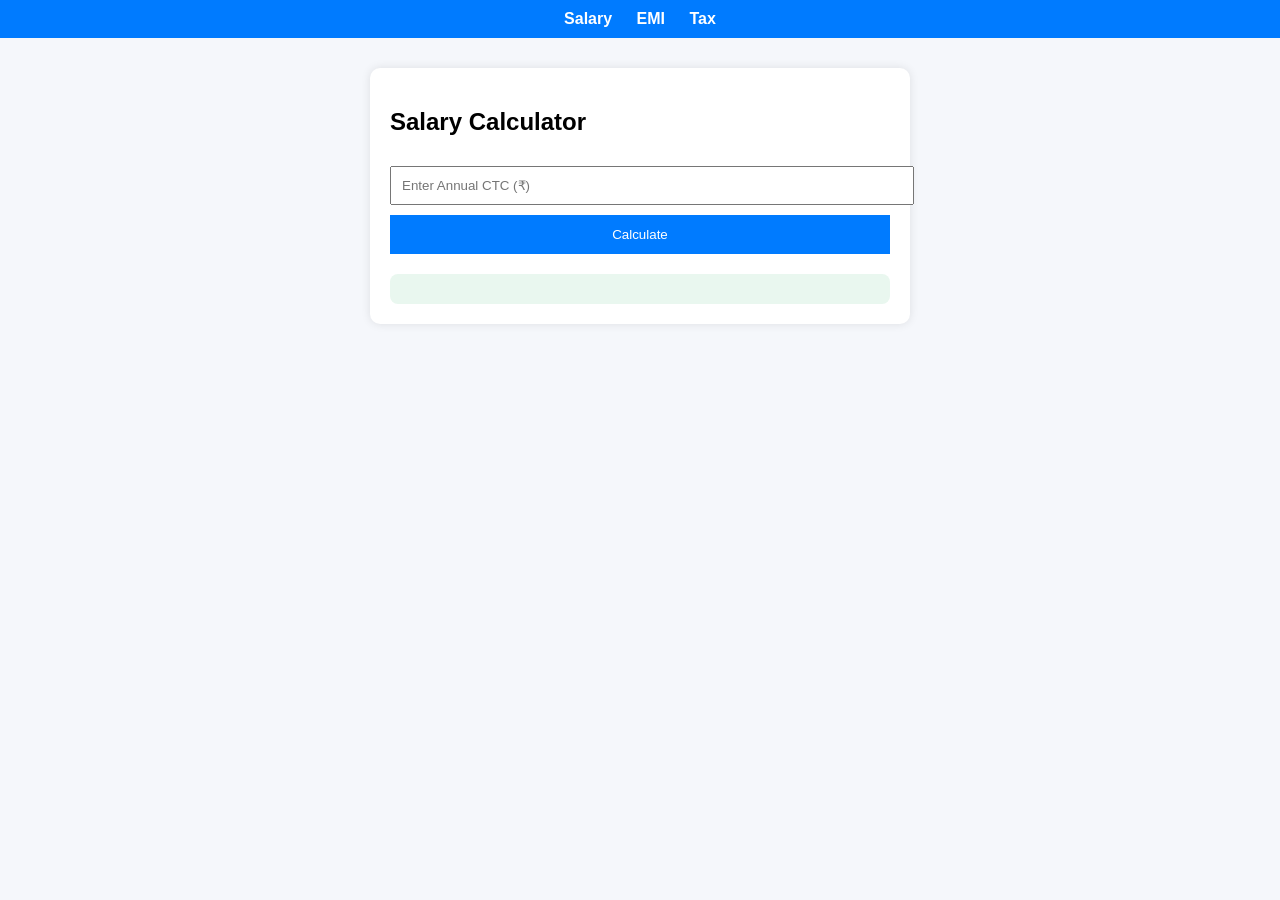
<file: index.html>
<!DOCTYPE html>
<html lang="en">
<head>
<meta charset="UTF-8">
<title>Salary Calculator India 2026</title>
<meta name="viewport" content="width=device-width, initial-scale=1">
<link rel="stylesheet" href="style.css">
</head>

<body>

<div class="nav">
<a href="index.html">Salary</a>
<a href="emi.html">EMI</a>
<a href="tax.html">Tax</a>
</div>

<div class="container">
<h2>Salary Calculator</h2>

<input type="number" id="ctc" placeholder="Enter Annual CTC (₹)">
<button onclick="calculateSalary()">Calculate</button>

<div id="result" class="result"></div>
</div>

<script src="script.js"></script>
</body>
</html>
</file>
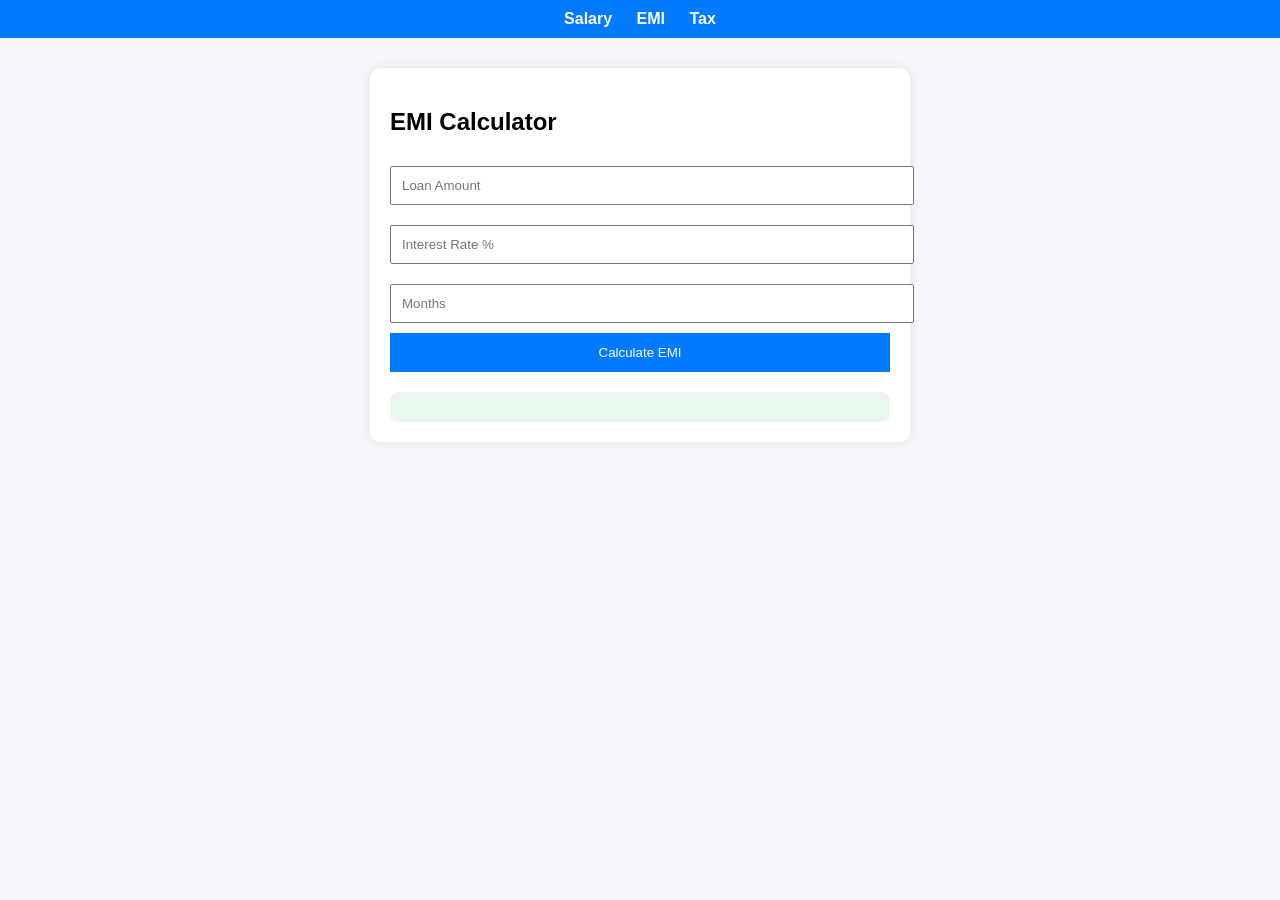
<file: emi.html>
<!DOCTYPE html>
<html>
<head>
<title>EMI Calculator India</title>
<link rel="stylesheet" href="style.css">
</head>

<body>

<div class="nav">
<a href="index.html">Salary</a>
<a href="emi.html">EMI</a>
<a href="tax.html">Tax</a>
</div>

<div class="container">
<h2>EMI Calculator</h2>

<input id="loan" type="number" placeholder="Loan Amount">
<input id="rate" type="number" placeholder="Interest Rate %">
<input id="months" type="number" placeholder="Months">

<button onclick="calculateEMI()">Calculate EMI</button>

<div class="result" id="emiResult"></div>
</div>

<script src="script.js"></script>
</body>
</html>
</file>
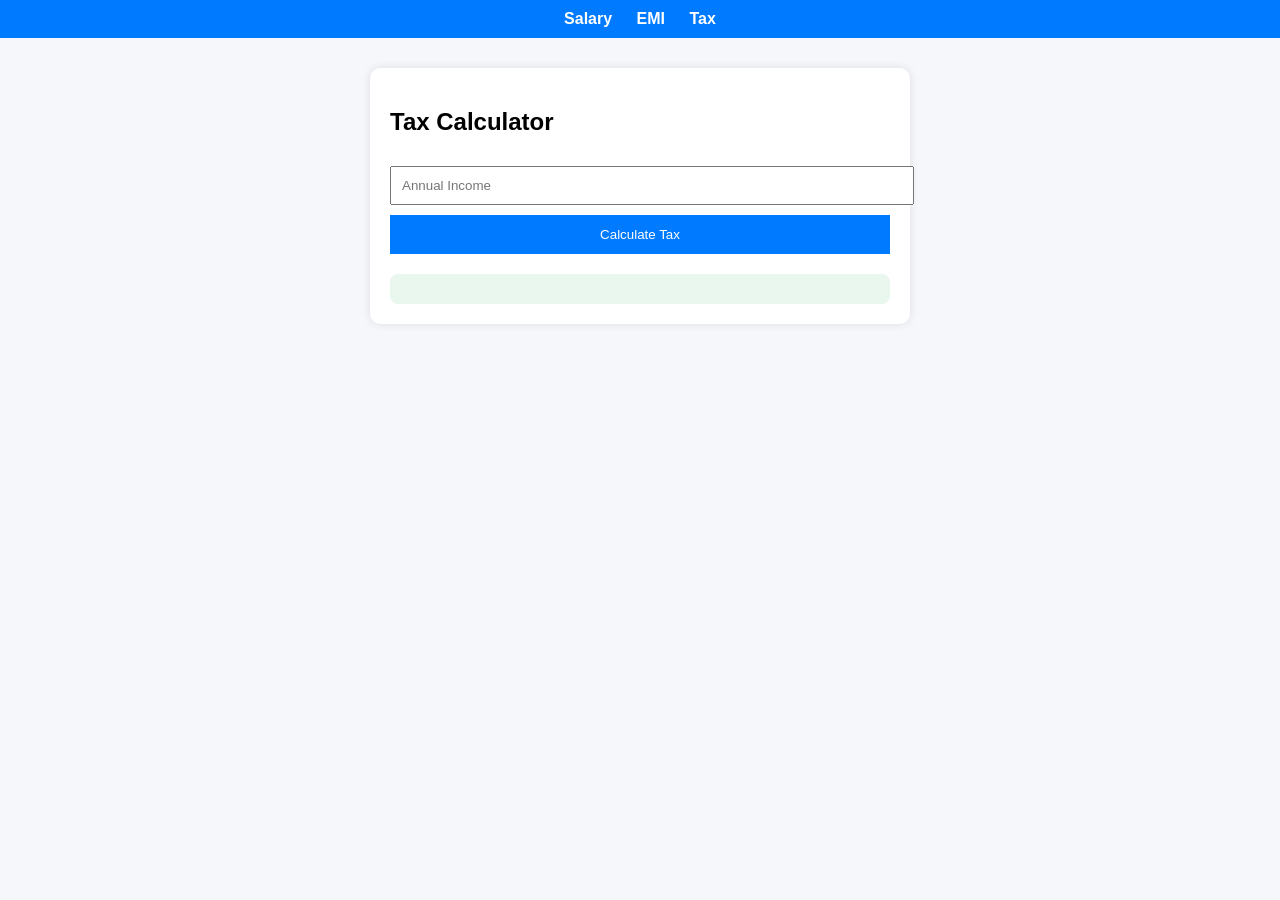
<file: tax.html>
<!DOCTYPE html>
<html>
<head>
<title>Income Tax Calculator India</title>
<link rel="stylesheet" href="style.css">
</head>

<body>

<div class="nav">
<a href="index.html">Salary</a>
<a href="emi.html">EMI</a>
<a href="tax.html">Tax</a>
</div>

<div class="container">
<h2>Tax Calculator</h2>

<input id="income" type="number" placeholder="Annual Income">

<button onclick="calculateTax()">Calculate Tax</button>

<div class="result" id="taxResult"></div>
</div>

<script src="script.js"></script>
</body>
</html>
</file>
<file: style.css>
body{
font-family: Arial;
background:#f5f7fb;
margin:0;
}

.nav{
background:#007bff;
padding:10px;
text-align:center;
}

.nav a{
color:white;
margin:10px;
text-decoration:none;
font-weight:bold;
}

.container{
max-width:500px;
margin:30px auto;
background:white;
padding:20px;
border-radius:10px;
box-shadow:0 0 10px rgba(0,0,0,0.1);
}

input{
width:100%;
padding:10px;
margin:10px 0;
}

button{
width:100%;
padding:12px;
background:#007bff;
color:white;
border:none;
cursor:pointer;
}

.result{
margin-top:20px;
background:#e9f7ef;
padding:15px;
border-radius:8px;
}
</file>
